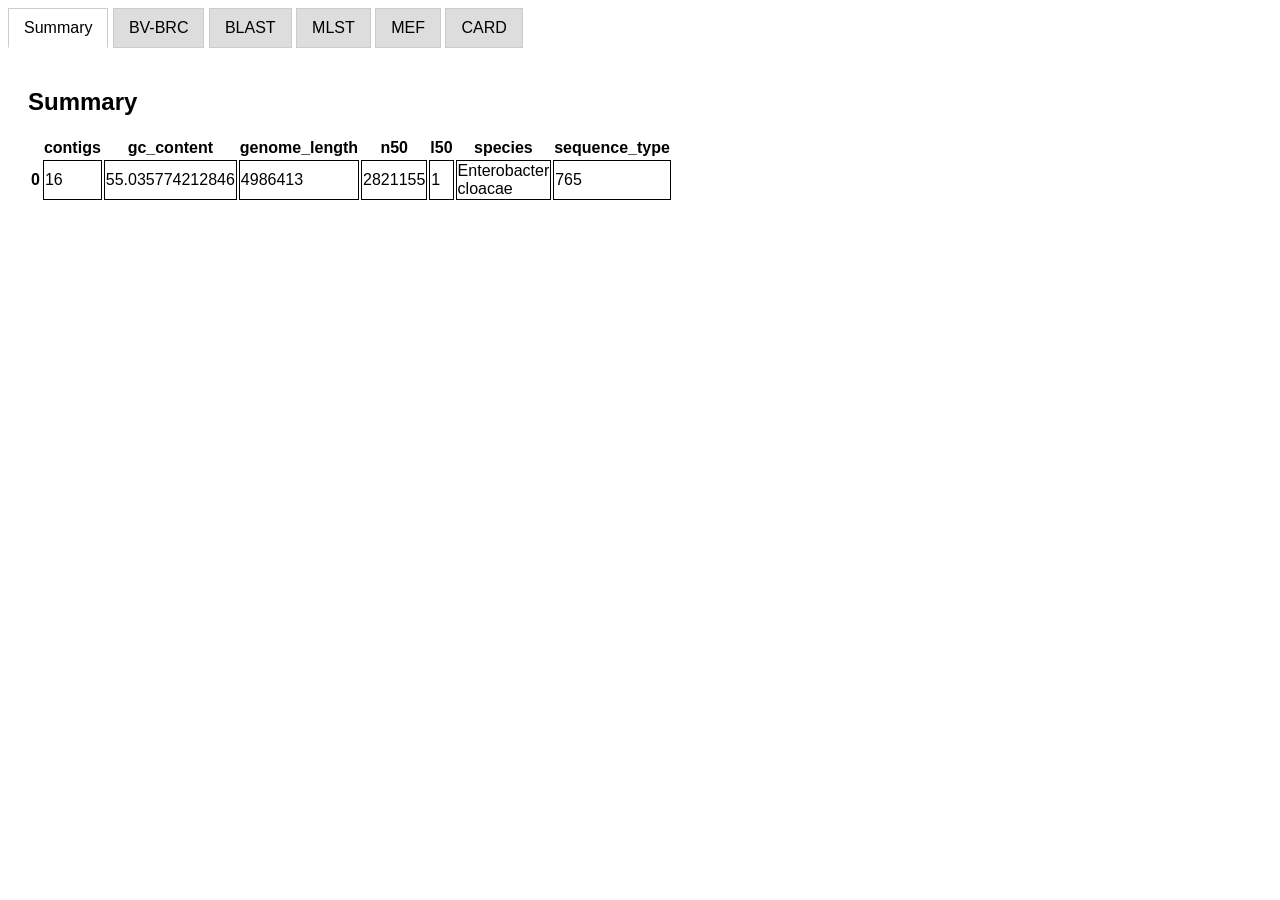
<file: data/runtime_samples/results/SW4E1_S337/summary/report.html>
<!doctype html>
<html>
	<head>
		<style>
			.tabs {
				width: 600px;
				font-family: Arial, sans-serif;
			}

			.tabs input[type="radio"] {
				display: none;
			}

			.labels label {
				display: inline-block;
				padding: 10px 15px;
				background: #ddd;
				cursor: pointer;
				border: 1px solid #ccc;
			}

			.content {
				display: none;
				padding: 20px;
			}

			table tr td {
				border: 1px solid #000;
			}

			#summary:checked ~ .contents #summary-content,
			#bvbrc:checked ~ .contents #bvbrc-content,
			#blast:checked ~ .contents #blast-content,
			#mlst:checked ~ .contents #mlst-content,
			#mef:checked ~ .contents #mef-content,
			#card:checked ~ .contents #card-content {
				display: block;
			}

			#summary:checked ~ .labels label[for="summary"],
			#bvbrc:checked ~ .labels label[for="bvbrc"],
			#blast:checked ~ .labels label[for="blast"],
			#mlst:checked ~ .labels label[for="mlst"],
			#mef:checked ~ .labels label[for="mef"],
			#card:checked ~ .labels label[for="card"] {
				background: white;
				border-bottom: 1px solid white;
			}
		</style>
	</head>

	<body>
		<div class="tabs">
			<input type="radio" id="summary" name="tabs" checked />
			<input type="radio" id="bvbrc" name="tabs" />
			<input type="radio" id="blast" name="tabs" />
			<input type="radio" id="mlst" name="tabs" />
			<input type="radio" id="mef" name="tabs" />
			<input type="radio" id="card" name="tabs" />

			<div class="labels">
				<label for="summary">Summary</label>
				<label for="bvbrc">BV-BRC</label>
				<label for="blast">BLAST</label>
				<label for="mlst">MLST</label>
				<label for="mef">MEF</label>
				<label for="card">CARD</label>
			</div>

			<div class="contents">
				<div id="summary-content" class="content">
					<h2>Summary</h2>
					<table>
						<tr>
							<th></th>
							<th>contigs</th>
							<th>gc_content</th>
							<th>genome_length</th>
							<th>n50</th>
							<th>l50</th>
							<th>species</th>
							<th>sequence_type</th>
						</tr>
						<tr>
							<th>0</th>
							<td>16</td>
							<td>55.035774212846</td>
							<td>4986413</td>
							<td>2821155</td>
							<td>1</td>
							<td>Enterobacter cloacae</td>
							<td>765</td>
						</tr>
					</table>
				</div>

				<div id="bvbrc-content" class="content">
					<h2>BV-BRC</h2>
					<table>
						<tr>
							<th></th>
							<th>contigs</th>
							<th>gc_content</th>
							<th>genome_length</th>
							<th>n50</th>
							<th>l50</th>
						</tr>
						<tr>
							<th>0</th>
							<td>16</td>
							<td>55.035774212846</td>
							<td>4986413</td>
							<td>2821155</td>
							<td>1</td>
						</tr>
					</table>
				</div>

				<div id="blast-content" class="content">
					<h2>BLAST</h2>
					<table>
						<tr>
							<th></th>
							<th>query_gene</th>
							<th>card_identity_pct</th>
							<th>contig</th>
							<th>orf_start</th>
							<th>orf_end</th>
							<th>ncbi_top_hit</th>
							<th>ncbi_accession</th>
							<th>ncbi_identity_pct</th>
							<th>ncbi_coverage_pct</th>
							<th>source</th>
							<th>location</th>
							<th>is_novel</th>
							<th>note</th>
						</tr>
						<tr>
							<th>0</th>
							<td>FosA4</td>
							<td>68.38</td>
							<td>assembly_contig_6</td>
							<td>185937</td>
							<td>186362</td>
							<td>fosA fosfomycin resistance glutathione transferase FosA</td>
							<td>WP_038415208</td>
							<td>97.16</td>
							<td>100.0</td>
							<td>AMR catalog (local)</td>
							<td>unknown</td>
							<td>yes</td>
							<td></td>
						</tr>
						<tr>
							<th>1</th>
							<td>YOC-1</td>
							<td>68.83</td>
							<td>assembly_contig_6</td>
							<td>16194</td>
							<td>17339</td>
							<td>blaCMH-32 class C beta-lactamase CMH-32</td>
							<td>WP_367187945</td>
							<td>99.47</td>
							<td>100.0</td>
							<td>AMR catalog (local)</td>
							<td>unknown</td>
							<td>yes</td>
							<td></td>
						</tr>
						<tr>
							<th>2</th>
							<td>FosA3</td>
							<td>69.85</td>
							<td>assembly_contig_6</td>
							<td>185937</td>
							<td>186362</td>
							<td>fosA fosfomycin resistance glutathione transferase FosA</td>
							<td>WP_038415208</td>
							<td>97.16</td>
							<td>100.0</td>
							<td>AMR catalog (local)</td>
							<td>unknown</td>
							<td>yes</td>
							<td></td>
						</tr>
						<tr>
							<th>3</th>
							<td>BUT-2</td>
							<td>70.23</td>
							<td>assembly_contig_6</td>
							<td>16194</td>
							<td>17339</td>
							<td>blaCMH-32 class C beta-lactamase CMH-32</td>
							<td>WP_367187945</td>
							<td>99.47</td>
							<td>100.0</td>
							<td>AMR catalog (local)</td>
							<td>unknown</td>
							<td>yes</td>
							<td></td>
						</tr>
						<tr>
							<th>4</th>
							<td>BUT-1</td>
							<td>70.23</td>
							<td>assembly_contig_6</td>
							<td>16194</td>
							<td>17339</td>
							<td>blaCMH-32 class C beta-lactamase CMH-32</td>
							<td>WP_367187945</td>
							<td>99.47</td>
							<td>100.0</td>
							<td>AMR catalog (local)</td>
							<td>unknown</td>
							<td>yes</td>
							<td></td>
						</tr>
						<tr>
							<th>5</th>
							<td>fosA5</td>
							<td>71.22</td>
							<td>assembly_contig_6</td>
							<td>185937</td>
							<td>186362</td>
							<td>fosA fosfomycin resistance glutathione transferase FosA</td>
							<td>WP_038415208</td>
							<td>97.16</td>
							<td>100.0</td>
							<td>AMR catalog (local)</td>
							<td>unknown</td>
							<td>yes</td>
							<td></td>
						</tr>
						<tr>
							<th>6</th>
							<td>SFDC-1</td>
							<td>73.23</td>
							<td>assembly_contig_6</td>
							<td>16194</td>
							<td>17339</td>
							<td>blaCMH-32 class C beta-lactamase CMH-32</td>
							<td>WP_367187945</td>
							<td>99.47</td>
							<td>100.0</td>
							<td>AMR catalog (local)</td>
							<td>unknown</td>
							<td>yes</td>
							<td></td>
						</tr>
						<tr>
							<th>7</th>
							<td>CMY-188</td>
							<td>74.02</td>
							<td>assembly_contig_6</td>
							<td>16194</td>
							<td>17339</td>
							<td>blaCMH-32 class C beta-lactamase CMH-32</td>
							<td>WP_367187945</td>
							<td>99.47</td>
							<td>100.0</td>
							<td>AMR catalog (local)</td>
							<td>unknown</td>
							<td>yes</td>
							<td></td>
						</tr>
						<tr>
							<th>8</th>
							<td>CMY-190</td>
							<td>74.02</td>
							<td>assembly_contig_6</td>
							<td>16194</td>
							<td>17339</td>
							<td>blaCMH-32 class C beta-lactamase CMH-32</td>
							<td>WP_367187945</td>
							<td>99.47</td>
							<td>100.0</td>
							<td>AMR catalog (local)</td>
							<td>unknown</td>
							<td>yes</td>
							<td></td>
						</tr>
						<tr>
							<th>9</th>
							<td>CMY-179</td>
							<td>74.02</td>
							<td>assembly_contig_6</td>
							<td>16194</td>
							<td>17339</td>
							<td>blaCMH-32 class C beta-lactamase CMH-32</td>
							<td>WP_367187945</td>
							<td>99.47</td>
							<td>100.0</td>
							<td>AMR catalog (local)</td>
							<td>unknown</td>
							<td>yes</td>
							<td></td>
						</tr>
						<tr>
							<th>10</th>
							<td>CMY-192</td>
							<td>74.03</td>
							<td>assembly_contig_6</td>
							<td>16194</td>
							<td>17339</td>
							<td>blaCMH-32 class C beta-lactamase CMH-32</td>
							<td>WP_367187945</td>
							<td>99.47</td>
							<td>100.0</td>
							<td>AMR catalog (local)</td>
							<td>unknown</td>
							<td>yes</td>
							<td></td>
						</tr>
						<tr>
							<th>11</th>
							<td>CMY-189</td>
							<td>74.28</td>
							<td>assembly_contig_6</td>
							<td>16194</td>
							<td>17339</td>
							<td>blaCMH-32 class C beta-lactamase CMH-32</td>
							<td>WP_367187945</td>
							<td>99.47</td>
							<td>100.0</td>
							<td>AMR catalog (local)</td>
							<td>unknown</td>
							<td>yes</td>
							<td></td>
						</tr>
						<tr>
							<th>12</th>
							<td>CMY-181</td>
							<td>74.54</td>
							<td>assembly_contig_6</td>
							<td>16194</td>
							<td>17339</td>
							<td>blaCMH-32 class C beta-lactamase CMH-32</td>
							<td>WP_367187945</td>
							<td>99.47</td>
							<td>100.0</td>
							<td>AMR catalog (local)</td>
							<td>unknown</td>
							<td>yes</td>
							<td></td>
						</tr>
						<tr>
							<th>13</th>
							<td>CMY-180</td>
							<td>74.54</td>
							<td>assembly_contig_6</td>
							<td>16194</td>
							<td>17339</td>
							<td>blaCMH-32 class C beta-lactamase CMH-32</td>
							<td>WP_367187945</td>
							<td>99.47</td>
							<td>100.0</td>
							<td>AMR catalog (local)</td>
							<td>unknown</td>
							<td>yes</td>
							<td></td>
						</tr>
						<tr>
							<th>14</th>
							<td>CMY-172</td>
							<td>74.8</td>
							<td>assembly_contig_6</td>
							<td>16194</td>
							<td>17339</td>
							<td>blaCMH-32 class C beta-lactamase CMH-32</td>
							<td>WP_367187945</td>
							<td>99.47</td>
							<td>100.0</td>
							<td>AMR catalog (local)</td>
							<td>unknown</td>
							<td>yes</td>
							<td></td>
						</tr>
					</table>
				</div>

				<div id="mlst-content" class="content">
					<h2>MLST</h2>
					<table>
						<tr>
							<th></th>
							<th>sample</th>
							<th>filename</th>
							<th>scheme</th>
							<th>st</th>
							<th>alleles</th>
							<th>scheme_species</th>
							<th>species</th>
							<th>species_method</th>
							<th>species_support</th>
							<th>species_matches</th>
						</tr>
						<tr>
							<th>0</th>
							<td>SW4E1_S337</td>
							<td>
								results/3TNCC7UTX9ES/SW4E1_S337/02_assembly/assembly_contigs.fasta
							</td>
							<td>ecloacae</td>
							<td>765</td>
							<td>
								[&#x27;dnaA(156)&#x27;, &#x27;fusA(92)&#x27;, &#x27;gyrB(169)&#x27;,
								&#x27;leuS(218)&#x27;, &#x27;pyrG(105)&#x27;, &#x27;rplB(22)&#x27;,
								&#x27;rpoB(99)&#x27;]
							</td>
							<td>Enterobacter cloacae complex</td>
							<td>Enterobacter cloacae</td>
							<td>rMLST</td>
							<td>100.0</td>
							<td>
								[{&#x27;species&#x27;: &#x27;Enterobacter cloacae&#x27;,
								&#x27;support&#x27;: 100.0}]
							</td>
						</tr>
					</table>
				</div>

				<div id="mef-content" class="content">
					<h2>Mobile Genetic Elements</h2>
					<table>
						<tr>
							<th></th>
							<th>sample_id</th>
							<th>element_type</th>
							<th>count</th>
						</tr>
						<tr>
							<th>0</th>
							<td>SW4E1_S337</td>
							<td>insertion sequence</td>
							<td>1</td>
						</tr>
						<tr>
							<th>1</th>
							<td>SW4E1_S337</td>
							<td>mite</td>
							<td>4</td>
						</tr>
						<tr>
							<th>2</th>
							<td>SW4E1_S337</td>
							<td>TOTAL</td>
							<td>5</td>
						</tr>
					</table>
				</div>

				<div id="card-content" class="content">
					<h2>CARD</h2>
					<table>
						<tr>
							<th></th>
							<th>Gene</th>
							<th>Antibiotic</th>
							<th>Identity_pct</th>
							<th>Coverage_pct</th>
							<th>Novel_flag</th>
							<th>Notes</th>
						</tr>
						<tr>
							<th>0</th>
							<td>acrD</td>
							<td>aminoglycoside antibiotic</td>
							<td>91.32</td>
							<td>100.0</td>
							<td>YES</td>
							<td>identity 91.3% &lt; 95.0%</td>
						</tr>
						<tr>
							<th>1</th>
							<td>adeF</td>
							<td>fluoroquinolone antibiotic; tetracycline antibiotic</td>
							<td>40.73</td>
							<td>100.0</td>
							<td>YES</td>
							<td>identity 40.7% &lt; 95.0%</td>
						</tr>
						<tr>
							<th>2</th>
							<td>mdtC</td>
							<td>aminocoumarin antibiotic</td>
							<td>91.6</td>
							<td>100.0</td>
							<td>YES</td>
							<td>identity 91.6% &lt; 95.0%</td>
						</tr>
						<tr>
							<th>3</th>
							<td>mdtB</td>
							<td>aminocoumarin antibiotic</td>
							<td>89.52</td>
							<td>100.0</td>
							<td>YES</td>
							<td>identity 89.5% &lt; 95.0%</td>
						</tr>
						<tr>
							<th>4</th>
							<td>marA</td>
							<td>
								fluoroquinolone antibiotic; monobactam; carbapenem; cephalosporin;
								glycylcycline; penicillin beta-lactam; tetracycline antibiotic;
								rifamycin antibiotic; phenicol antibiotic; disinfecting agents and
								antiseptics
							</td>
							<td>93.55</td>
							<td>99.21</td>
							<td>YES</td>
							<td>identity 93.5% &lt; 95.0%</td>
						</tr>
						<tr>
							<th>5</th>
							<td>oqxA</td>
							<td>
								fluoroquinolone antibiotic; glycylcycline; tetracycline antibiotic;
								diaminopyrimidine antibiotic; nitrofuran antibiotic
							</td>
							<td>91.82</td>
							<td>100.0</td>
							<td>YES</td>
							<td>identity 91.8% &lt; 95.0%</td>
						</tr>
						<tr>
							<th>6</th>
							<td>oqxB</td>
							<td>
								fluoroquinolone antibiotic; glycylcycline; tetracycline antibiotic;
								diaminopyrimidine antibiotic; nitrofuran antibiotic
							</td>
							<td>97.81</td>
							<td>100.0</td>
							<td>NO</td>
							<td>PASS</td>
						</tr>
						<tr>
							<th>7</th>
							<td>adeF</td>
							<td>fluoroquinolone antibiotic; tetracycline antibiotic</td>
							<td>60.84</td>
							<td>100.0</td>
							<td>YES</td>
							<td>identity 60.8% &lt; 95.0%</td>
						</tr>
						<tr>
							<th>8</th>
							<td>Klebsiella pneumoniae KpnF</td>
							<td>
								macrolide antibiotic; aminoglycoside antibiotic; cephalosporin;
								tetracycline antibiotic; peptide antibiotic; rifamycin antibiotic;
								disinfecting agents and antiseptics
							</td>
							<td>87.16</td>
							<td>100.0</td>
							<td>YES</td>
							<td>identity 87.2% &lt; 95.0%</td>
						</tr>
						<tr>
							<th>9</th>
							<td>Klebsiella pneumoniae KpnE</td>
							<td>
								macrolide antibiotic; aminoglycoside antibiotic; cephalosporin;
								tetracycline antibiotic; peptide antibiotic; rifamycin antibiotic;
								disinfecting agents and antiseptics
							</td>
							<td>84.17</td>
							<td>108.33</td>
							<td>YES</td>
							<td>identity 84.2% &lt; 95.0%</td>
						</tr>
						<tr>
							<th>10</th>
							<td>msbA</td>
							<td>nitroimidazole antibiotic</td>
							<td>94.5</td>
							<td>100.0</td>
							<td>YES</td>
							<td>identity 94.5% &lt; 95.0%</td>
						</tr>
						<tr>
							<th>11</th>
							<td>Escherichia coli mdfA</td>
							<td>
								tetracycline antibiotic; phenicol antibiotic; disinfecting agents
								and antiseptics
							</td>
							<td>86.98</td>
							<td>100.0</td>
							<td>YES</td>
							<td>identity 87.0% &lt; 95.0%</td>
						</tr>
						<tr>
							<th>12</th>
							<td>ramA</td>
							<td>
								fluoroquinolone antibiotic; monobactam; carbapenem; cephalosporin;
								glycylcycline; penicillin beta-lactam; tetracycline antibiotic;
								rifamycin antibiotic; phenicol antibiotic; disinfecting agents and
								antiseptics
							</td>
							<td>99.19</td>
							<td>100.0</td>
							<td>NO</td>
							<td>PASS</td>
						</tr>
						<tr>
							<th>13</th>
							<td>Enterobacter cloacae acrA</td>
							<td>
								fluoroquinolone antibiotic; cephalosporin; glycylcycline; penicillin
								beta-lactam; tetracycline antibiotic; rifamycin antibiotic; phenicol
								antibiotic; disinfecting agents and antiseptics
							</td>
							<td>96.22</td>
							<td>100.0</td>
							<td>NO</td>
							<td>PASS</td>
						</tr>
						<tr>
							<th>14</th>
							<td>Escherichia coli acrA</td>
							<td>
								fluoroquinolone antibiotic; cephalosporin; glycylcycline; penicillin
								beta-lactam; tetracycline antibiotic; rifamycin antibiotic; phenicol
								antibiotic; disinfecting agents and antiseptics
							</td>
							<td>86.9</td>
							<td>100.0</td>
							<td>YES</td>
							<td>identity 86.9% &lt; 95.0%</td>
						</tr>
						<tr>
							<th>15</th>
							<td>Shigella flexneri acrA</td>
							<td>
								fluoroquinolone antibiotic; cephalosporin; glycylcycline; penicillin
								beta-lactam; tetracycline antibiotic; rifamycin antibiotic; phenicol
								antibiotic; disinfecting agents and antiseptics
							</td>
							<td>86.65</td>
							<td>100.0</td>
							<td>YES</td>
							<td>identity 86.7% &lt; 95.0%</td>
						</tr>
						<tr>
							<th>16</th>
							<td>acrB</td>
							<td>
								fluoroquinolone antibiotic; cephalosporin; glycylcycline; penicillin
								beta-lactam; tetracycline antibiotic; rifamycin antibiotic; phenicol
								antibiotic; disinfecting agents and antiseptics
							</td>
							<td>92.95</td>
							<td>99.9</td>
							<td>YES</td>
							<td>identity 93.0% &lt; 95.0%</td>
						</tr>
						<tr>
							<th>17</th>
							<td>adeF</td>
							<td>fluoroquinolone antibiotic; tetracycline antibiotic</td>
							<td>40.92</td>
							<td>99.9</td>
							<td>YES</td>
							<td>identity 40.9% &lt; 95.0%</td>
						</tr>
						<tr>
							<th>18</th>
							<td>vanG</td>
							<td>glycopeptide antibiotic</td>
							<td>40.51</td>
							<td>104.87</td>
							<td>YES</td>
							<td>identity 40.5% &lt; 95.0%</td>
						</tr>
						<tr>
							<th>19</th>
							<td>adeF</td>
							<td>fluoroquinolone antibiotic; tetracycline antibiotic</td>
							<td>40.63</td>
							<td>98.02</td>
							<td>YES</td>
							<td>identity 40.6% &lt; 95.0%</td>
						</tr>
						<tr>
							<th>20</th>
							<td>bacA</td>
							<td>peptide antibiotic</td>
							<td>95.24</td>
							<td>100.0</td>
							<td>NO</td>
							<td>PASS</td>
						</tr>
						<tr>
							<th>21</th>
							<td>rsmA</td>
							<td>
								fluoroquinolone antibiotic; diaminopyrimidine antibiotic; phenicol
								antibiotic
							</td>
							<td>85.25</td>
							<td>100.0</td>
							<td>YES</td>
							<td>identity 85.2% &lt; 95.0%</td>
						</tr>
						<tr>
							<th>22</th>
							<td>emrB</td>
							<td>fluoroquinolone antibiotic</td>
							<td>92.67</td>
							<td>100.59</td>
							<td>YES</td>
							<td>identity 92.7% &lt; 95.0%</td>
						</tr>
						<tr>
							<th>23</th>
							<td>Klebsiella pneumoniae KpnH</td>
							<td>
								macrolide antibiotic; fluoroquinolone antibiotic; aminoglycoside
								antibiotic; carbapenem; cephalosporin; penicillin beta-lactam;
								peptide antibiotic
							</td>
							<td>92.48</td>
							<td>100.59</td>
							<td>YES</td>
							<td>identity 92.5% &lt; 95.0%</td>
						</tr>
						<tr>
							<th>24</th>
							<td>emrR</td>
							<td>fluoroquinolone antibiotic</td>
							<td>91.43</td>
							<td>100.0</td>
							<td>YES</td>
							<td>identity 91.4% &lt; 95.0%</td>
						</tr>
						<tr>
							<th>25</th>
							<td>leuO</td>
							<td>nucleoside antibiotic; disinfecting agents and antiseptics</td>
							<td>81.53</td>
							<td>100.0</td>
							<td>YES</td>
							<td>identity 81.5% &lt; 95.0%</td>
						</tr>
						<tr>
							<th>26</th>
							<td>CRP</td>
							<td>
								macrolide antibiotic; fluoroquinolone antibiotic; penicillin
								beta-lactam
							</td>
							<td>99.05</td>
							<td>100.0</td>
							<td>NO</td>
							<td>PASS</td>
						</tr>
						<tr>
							<th>27</th>
							<td>ArnT</td>
							<td>peptide antibiotic</td>
							<td>69.51</td>
							<td>100.0</td>
							<td>YES</td>
							<td>identity 69.5% &lt; 95.0%</td>
						</tr>
						<tr>
							<th>28</th>
							<td>PmrF</td>
							<td>peptide antibiotic</td>
							<td>85.09</td>
							<td>101.55</td>
							<td>YES</td>
							<td>identity 85.1% &lt; 95.0%</td>
						</tr>
						<tr>
							<th>29</th>
							<td>CMH-32</td>
							<td>cephalosporin</td>
							<td>99.48</td>
							<td>100.0</td>
							<td>NO</td>
							<td>PASS</td>
						</tr>
						<tr>
							<th>30</th>
							<td>CMH-17</td>
							<td>cephalosporin</td>
							<td>99.21</td>
							<td>100.0</td>
							<td>NO</td>
							<td>PASS</td>
						</tr>
						<tr>
							<th>31</th>
							<td>CMH-34</td>
							<td>cephalosporin</td>
							<td>98.95</td>
							<td>100.0</td>
							<td>NO</td>
							<td>PASS</td>
						</tr>
						<tr>
							<th>32</th>
							<td>CMH-5</td>
							<td>cephalosporin</td>
							<td>98.69</td>
							<td>100.0</td>
							<td>NO</td>
							<td>PASS</td>
						</tr>
						<tr>
							<th>33</th>
							<td>CMH-31</td>
							<td>cephalosporin</td>
							<td>96.06</td>
							<td>100.0</td>
							<td>NO</td>
							<td>PASS</td>
						</tr>
						<tr>
							<th>34</th>
							<td>CMH-15</td>
							<td>cephalosporin</td>
							<td>95.54</td>
							<td>100.0</td>
							<td>NO</td>
							<td>PASS</td>
						</tr>
						<tr>
							<th>35</th>
							<td>CMH-2</td>
							<td>cephalosporin</td>
							<td>95.8</td>
							<td>100.0</td>
							<td>NO</td>
							<td>PASS</td>
						</tr>
						<tr>
							<th>36</th>
							<td>CMH-4</td>
							<td>cephalosporin</td>
							<td>95.54</td>
							<td>100.0</td>
							<td>NO</td>
							<td>PASS</td>
						</tr>
						<tr>
							<th>37</th>
							<td>CMH-24</td>
							<td>cephalosporin</td>
							<td>95.28</td>
							<td>100.0</td>
							<td>NO</td>
							<td>PASS</td>
						</tr>
						<tr>
							<th>38</th>
							<td>CMH-18</td>
							<td>cephalosporin</td>
							<td>95.54</td>
							<td>100.0</td>
							<td>NO</td>
							<td>PASS</td>
						</tr>
						<tr>
							<th>39</th>
							<td>CMH-28</td>
							<td>cephalosporin</td>
							<td>95.01</td>
							<td>100.0</td>
							<td>NO</td>
							<td>PASS</td>
						</tr>
						<tr>
							<th>40</th>
							<td>CMH-13</td>
							<td>cephalosporin</td>
							<td>95.28</td>
							<td>100.0</td>
							<td>NO</td>
							<td>PASS</td>
						</tr>
						<tr>
							<th>41</th>
							<td>CMH-12</td>
							<td>cephalosporin</td>
							<td>95.28</td>
							<td>100.0</td>
							<td>NO</td>
							<td>PASS</td>
						</tr>
						<tr>
							<th>42</th>
							<td>CMH-8</td>
							<td>cephalosporin</td>
							<td>95.01</td>
							<td>100.0</td>
							<td>NO</td>
							<td>PASS</td>
						</tr>
						<tr>
							<th>43</th>
							<td>CMH-16</td>
							<td>cephalosporin</td>
							<td>95.28</td>
							<td>100.0</td>
							<td>NO</td>
							<td>PASS</td>
						</tr>
						<tr>
							<th>44</th>
							<td>CMH-3</td>
							<td>cephalosporin</td>
							<td>95.28</td>
							<td>100.0</td>
							<td>NO</td>
							<td>PASS</td>
						</tr>
						<tr>
							<th>45</th>
							<td>CMH-25</td>
							<td>cephalosporin</td>
							<td>95.28</td>
							<td>100.0</td>
							<td>NO</td>
							<td>PASS</td>
						</tr>
						<tr>
							<th>46</th>
							<td>CMH-21</td>
							<td>cephalosporin</td>
							<td>95.28</td>
							<td>100.0</td>
							<td>NO</td>
							<td>PASS</td>
						</tr>
						<tr>
							<th>47</th>
							<td>CMH-14</td>
							<td>cephalosporin</td>
							<td>95.28</td>
							<td>100.0</td>
							<td>NO</td>
							<td>PASS</td>
						</tr>
						<tr>
							<th>48</th>
							<td>CMH-11</td>
							<td>cephalosporin</td>
							<td>95.01</td>
							<td>100.0</td>
							<td>NO</td>
							<td>PASS</td>
						</tr>
						<tr>
							<th>49</th>
							<td>CMH-1</td>
							<td>cephalosporin</td>
							<td>95.28</td>
							<td>100.0</td>
							<td>NO</td>
							<td>PASS</td>
						</tr>
						<tr>
							<th>50</th>
							<td>CMH-7</td>
							<td>cephalosporin</td>
							<td>94.75</td>
							<td>100.0</td>
							<td>YES</td>
							<td>identity 94.8% &lt; 95.0%</td>
						</tr>
						<tr>
							<th>51</th>
							<td>CMH-20</td>
							<td>cephalosporin</td>
							<td>95.28</td>
							<td>100.0</td>
							<td>NO</td>
							<td>PASS</td>
						</tr>
						<tr>
							<th>52</th>
							<td>CMH-30</td>
							<td>cephalosporin</td>
							<td>95.01</td>
							<td>100.0</td>
							<td>NO</td>
							<td>PASS</td>
						</tr>
						<tr>
							<th>53</th>
							<td>CMH-6</td>
							<td>cephalosporin</td>
							<td>94.75</td>
							<td>100.0</td>
							<td>YES</td>
							<td>identity 94.8% &lt; 95.0%</td>
						</tr>
						<tr>
							<th>54</th>
							<td>CMH-29</td>
							<td>cephalosporin</td>
							<td>94.49</td>
							<td>100.0</td>
							<td>YES</td>
							<td>identity 94.5% &lt; 95.0%</td>
						</tr>
						<tr>
							<th>55</th>
							<td>CMH-33</td>
							<td>cephalosporin</td>
							<td>94.75</td>
							<td>100.0</td>
							<td>YES</td>
							<td>identity 94.8% &lt; 95.0%</td>
						</tr>
						<tr>
							<th>56</th>
							<td>CMH-19</td>
							<td>cephalosporin</td>
							<td>94.75</td>
							<td>100.0</td>
							<td>YES</td>
							<td>identity 94.8% &lt; 95.0%</td>
						</tr>
						<tr>
							<th>57</th>
							<td>CMH-10</td>
							<td>cephalosporin</td>
							<td>94.75</td>
							<td>100.0</td>
							<td>YES</td>
							<td>identity 94.8% &lt; 95.0%</td>
						</tr>
						<tr>
							<th>58</th>
							<td>CMH-9</td>
							<td>cephalosporin</td>
							<td>94.75</td>
							<td>100.0</td>
							<td>YES</td>
							<td>identity 94.8% &lt; 95.0%</td>
						</tr>
						<tr>
							<th>59</th>
							<td>CMH-27</td>
							<td>cephalosporin</td>
							<td>94.75</td>
							<td>100.0</td>
							<td>YES</td>
							<td>identity 94.8% &lt; 95.0%</td>
						</tr>
						<tr>
							<th>60</th>
							<td>CMH-26</td>
							<td>cephalosporin</td>
							<td>94.49</td>
							<td>100.0</td>
							<td>YES</td>
							<td>identity 94.5% &lt; 95.0%</td>
						</tr>
						<tr>
							<th>61</th>
							<td>ACT-193</td>
							<td>carbapenem; cephalosporin; penicillin beta-lactam</td>
							<td>90.81</td>
							<td>100.0</td>
							<td>YES</td>
							<td>identity 90.8% &lt; 95.0%</td>
						</tr>
						<tr>
							<th>62</th>
							<td>ACT-50</td>
							<td>carbapenem; cephalosporin; penicillin beta-lactam</td>
							<td>90.55</td>
							<td>100.0</td>
							<td>YES</td>
							<td>identity 90.5% &lt; 95.0%</td>
						</tr>
						<tr>
							<th>63</th>
							<td>ACT-180</td>
							<td>carbapenem; cephalosporin; penicillin beta-lactam</td>
							<td>90.29</td>
							<td>100.0</td>
							<td>YES</td>
							<td>identity 90.3% &lt; 95.0%</td>
						</tr>
						<tr>
							<th>64</th>
							<td>ACT-176</td>
							<td>carbapenem; cephalosporin; penicillin beta-lactam</td>
							<td>90.29</td>
							<td>100.0</td>
							<td>YES</td>
							<td>identity 90.3% &lt; 95.0%</td>
						</tr>
						<tr>
							<th>65</th>
							<td>MIR-32</td>
							<td>monobactam; cephalosporin</td>
							<td>89.24</td>
							<td>100.0</td>
							<td>YES</td>
							<td>identity 89.2% &lt; 95.0%</td>
						</tr>
						<tr>
							<th>66</th>
							<td>MIR-24</td>
							<td>monobactam; cephalosporin</td>
							<td>89.24</td>
							<td>100.0</td>
							<td>YES</td>
							<td>identity 89.2% &lt; 95.0%</td>
						</tr>
						<tr>
							<th>67</th>
							<td>MIR-28</td>
							<td>monobactam; cephalosporin</td>
							<td>89.24</td>
							<td>100.0</td>
							<td>YES</td>
							<td>identity 89.2% &lt; 95.0%</td>
						</tr>
						<tr>
							<th>68</th>
							<td>MIR-35</td>
							<td>monobactam; cephalosporin</td>
							<td>88.98</td>
							<td>100.0</td>
							<td>YES</td>
							<td>identity 89.0% &lt; 95.0%</td>
						</tr>
						<tr>
							<th>69</th>
							<td>MIR-31</td>
							<td>monobactam; cephalosporin</td>
							<td>88.71</td>
							<td>100.0</td>
							<td>YES</td>
							<td>identity 88.7% &lt; 95.0%</td>
						</tr>
						<tr>
							<th>70</th>
							<td>ACT-78</td>
							<td>carbapenem; cephalosporin; penicillin beta-lactam</td>
							<td>88.45</td>
							<td>100.0</td>
							<td>YES</td>
							<td>identity 88.5% &lt; 95.0%</td>
						</tr>
						<tr>
							<th>71</th>
							<td>MIR-33</td>
							<td>monobactam; cephalosporin</td>
							<td>88.98</td>
							<td>100.0</td>
							<td>YES</td>
							<td>identity 89.0% &lt; 95.0%</td>
						</tr>
						<tr>
							<th>72</th>
							<td>ACT-188</td>
							<td>carbapenem; cephalosporin; penicillin beta-lactam</td>
							<td>88.45</td>
							<td>100.0</td>
							<td>YES</td>
							<td>identity 88.5% &lt; 95.0%</td>
						</tr>
						<tr>
							<th>73</th>
							<td>MIR-34</td>
							<td>monobactam; cephalosporin</td>
							<td>88.98</td>
							<td>100.0</td>
							<td>YES</td>
							<td>identity 89.0% &lt; 95.0%</td>
						</tr>
						<tr>
							<th>74</th>
							<td>ACT-153</td>
							<td>carbapenem; cephalosporin; penicillin beta-lactam</td>
							<td>88.19</td>
							<td>100.0</td>
							<td>YES</td>
							<td>identity 88.2% &lt; 95.0%</td>
						</tr>
						<tr>
							<th>75</th>
							<td>ACT-146</td>
							<td>carbapenem; cephalosporin; penicillin beta-lactam</td>
							<td>88.19</td>
							<td>100.0</td>
							<td>YES</td>
							<td>identity 88.2% &lt; 95.0%</td>
						</tr>
						<tr>
							<th>76</th>
							<td>ACT-77</td>
							<td>carbapenem; cephalosporin; penicillin beta-lactam</td>
							<td>88.19</td>
							<td>100.0</td>
							<td>YES</td>
							<td>identity 88.2% &lt; 95.0%</td>
						</tr>
						<tr>
							<th>77</th>
							<td>MIR-25</td>
							<td>monobactam; cephalosporin</td>
							<td>88.71</td>
							<td>100.0</td>
							<td>YES</td>
							<td>identity 88.7% &lt; 95.0%</td>
						</tr>
						<tr>
							<th>78</th>
							<td>ACT-172</td>
							<td>carbapenem; cephalosporin; penicillin beta-lactam</td>
							<td>88.19</td>
							<td>100.0</td>
							<td>YES</td>
							<td>identity 88.2% &lt; 95.0%</td>
						</tr>
						<tr>
							<th>79</th>
							<td>ACT-165</td>
							<td>carbapenem; cephalosporin; penicillin beta-lactam</td>
							<td>88.19</td>
							<td>100.0</td>
							<td>YES</td>
							<td>identity 88.2% &lt; 95.0%</td>
						</tr>
						<tr>
							<th>80</th>
							<td>ACT-160</td>
							<td>carbapenem; cephalosporin; penicillin beta-lactam</td>
							<td>88.19</td>
							<td>100.0</td>
							<td>YES</td>
							<td>identity 88.2% &lt; 95.0%</td>
						</tr>
						<tr>
							<th>81</th>
							<td>ACT-80</td>
							<td>carbapenem; cephalosporin; penicillin beta-lactam</td>
							<td>88.19</td>
							<td>100.0</td>
							<td>YES</td>
							<td>identity 88.2% &lt; 95.0%</td>
						</tr>
						<tr>
							<th>82</th>
							<td>ACT-29</td>
							<td>carbapenem; cephalosporin; penicillin beta-lactam</td>
							<td>87.93</td>
							<td>100.0</td>
							<td>YES</td>
							<td>identity 87.9% &lt; 95.0%</td>
						</tr>
						<tr>
							<th>83</th>
							<td>MIR-30</td>
							<td>monobactam; cephalosporin</td>
							<td>88.71</td>
							<td>100.0</td>
							<td>YES</td>
							<td>identity 88.7% &lt; 95.0%</td>
						</tr>
						<tr>
							<th>84</th>
							<td>ACT-111</td>
							<td>carbapenem; cephalosporin; penicillin beta-lactam</td>
							<td>88.71</td>
							<td>100.0</td>
							<td>YES</td>
							<td>identity 88.7% &lt; 95.0%</td>
						</tr>
						<tr>
							<th>85</th>
							<td>ACT-82</td>
							<td>carbapenem; cephalosporin; penicillin beta-lactam</td>
							<td>88.19</td>
							<td>100.0</td>
							<td>YES</td>
							<td>identity 88.2% &lt; 95.0%</td>
						</tr>
						<tr>
							<th>86</th>
							<td>MIR-27</td>
							<td>monobactam; cephalosporin</td>
							<td>88.71</td>
							<td>100.0</td>
							<td>YES</td>
							<td>identity 88.7% &lt; 95.0%</td>
						</tr>
						<tr>
							<th>87</th>
							<td>ACT-81</td>
							<td>carbapenem; cephalosporin; penicillin beta-lactam</td>
							<td>87.93</td>
							<td>100.0</td>
							<td>YES</td>
							<td>identity 87.9% &lt; 95.0%</td>
						</tr>
						<tr>
							<th>88</th>
							<td>ACT-145</td>
							<td>carbapenem; cephalosporin; penicillin beta-lactam</td>
							<td>87.66</td>
							<td>100.0</td>
							<td>YES</td>
							<td>identity 87.7% &lt; 95.0%</td>
						</tr>
						<tr>
							<th>89</th>
							<td>ACT-49</td>
							<td>carbapenem; cephalosporin; penicillin beta-lactam</td>
							<td>87.93</td>
							<td>100.0</td>
							<td>YES</td>
							<td>identity 87.9% &lt; 95.0%</td>
						</tr>
						<tr>
							<th>90</th>
							<td>ACT-6</td>
							<td>carbapenem; cephalosporin; penicillin beta-lactam</td>
							<td>87.93</td>
							<td>100.0</td>
							<td>YES</td>
							<td>identity 87.9% &lt; 95.0%</td>
						</tr>
						<tr>
							<th>91</th>
							<td>ACT-168</td>
							<td>carbapenem; cephalosporin; penicillin beta-lactam</td>
							<td>88.45</td>
							<td>100.0</td>
							<td>YES</td>
							<td>identity 88.5% &lt; 95.0%</td>
						</tr>
						<tr>
							<th>92</th>
							<td>ACT-170</td>
							<td>carbapenem; cephalosporin; penicillin beta-lactam</td>
							<td>87.66</td>
							<td>100.0</td>
							<td>YES</td>
							<td>identity 87.7% &lt; 95.0%</td>
						</tr>
						<tr>
							<th>93</th>
							<td>ACT-116</td>
							<td>carbapenem; cephalosporin; penicillin beta-lactam</td>
							<td>87.66</td>
							<td>100.0</td>
							<td>YES</td>
							<td>identity 87.7% &lt; 95.0%</td>
						</tr>
						<tr>
							<th>94</th>
							<td>ACT-62</td>
							<td>carbapenem; cephalosporin; penicillin beta-lactam</td>
							<td>88.19</td>
							<td>100.0</td>
							<td>YES</td>
							<td>identity 88.2% &lt; 95.0%</td>
						</tr>
						<tr>
							<th>95</th>
							<td>ACT-182</td>
							<td>carbapenem; cephalosporin; penicillin beta-lactam</td>
							<td>87.4</td>
							<td>100.0</td>
							<td>YES</td>
							<td>identity 87.4% &lt; 95.0%</td>
						</tr>
						<tr>
							<th>96</th>
							<td>ACT-76</td>
							<td>carbapenem; cephalosporin; penicillin beta-lactam</td>
							<td>87.66</td>
							<td>100.0</td>
							<td>YES</td>
							<td>identity 87.7% &lt; 95.0%</td>
						</tr>
						<tr>
							<th>97</th>
							<td>ACT-156</td>
							<td>carbapenem; cephalosporin; penicillin beta-lactam</td>
							<td>87.14</td>
							<td>100.0</td>
							<td>YES</td>
							<td>identity 87.1% &lt; 95.0%</td>
						</tr>
						<tr>
							<th>98</th>
							<td>ACT-54</td>
							<td>carbapenem; cephalosporin; penicillin beta-lactam</td>
							<td>87.4</td>
							<td>100.0</td>
							<td>YES</td>
							<td>identity 87.4% &lt; 95.0%</td>
						</tr>
						<tr>
							<th>99</th>
							<td>ACT-140</td>
							<td>carbapenem; cephalosporin; penicillin beta-lactam</td>
							<td>87.4</td>
							<td>100.0</td>
							<td>YES</td>
							<td>identity 87.4% &lt; 95.0%</td>
						</tr>
						<tr>
							<th>100</th>
							<td>ACT-131</td>
							<td>carbapenem; cephalosporin; penicillin beta-lactam</td>
							<td>87.14</td>
							<td>100.0</td>
							<td>YES</td>
							<td>identity 87.1% &lt; 95.0%</td>
						</tr>
						<tr>
							<th>101</th>
							<td>ACT-22</td>
							<td>carbapenem; cephalosporin; penicillin beta-lactam</td>
							<td>87.4</td>
							<td>100.0</td>
							<td>YES</td>
							<td>identity 87.4% &lt; 95.0%</td>
						</tr>
						<tr>
							<th>102</th>
							<td>ACT-175</td>
							<td>carbapenem; cephalosporin; penicillin beta-lactam</td>
							<td>87.66</td>
							<td>100.0</td>
							<td>YES</td>
							<td>identity 87.7% &lt; 95.0%</td>
						</tr>
						<tr>
							<th>103</th>
							<td>ACT-117</td>
							<td>carbapenem; cephalosporin; penicillin beta-lactam</td>
							<td>87.4</td>
							<td>100.0</td>
							<td>YES</td>
							<td>identity 87.4% &lt; 95.0%</td>
						</tr>
						<tr>
							<th>104</th>
							<td>ACT-4</td>
							<td>carbapenem; cephalosporin; penicillin beta-lactam</td>
							<td>87.89</td>
							<td>100.0</td>
							<td>YES</td>
							<td>identity 87.9% &lt; 95.0%</td>
						</tr>
						<tr>
							<th>105</th>
							<td>ACT-159</td>
							<td>carbapenem; cephalosporin; penicillin beta-lactam</td>
							<td>87.66</td>
							<td>100.0</td>
							<td>YES</td>
							<td>identity 87.7% &lt; 95.0%</td>
						</tr>
						<tr>
							<th>106</th>
							<td>ACT-91</td>
							<td>carbapenem; cephalosporin; penicillin beta-lactam</td>
							<td>88.19</td>
							<td>100.0</td>
							<td>YES</td>
							<td>identity 88.2% &lt; 95.0%</td>
						</tr>
						<tr>
							<th>107</th>
							<td>ACT-109</td>
							<td>carbapenem; cephalosporin; penicillin beta-lactam</td>
							<td>87.14</td>
							<td>100.0</td>
							<td>YES</td>
							<td>identity 87.1% &lt; 95.0%</td>
						</tr>
						<tr>
							<th>108</th>
							<td>ACT-12</td>
							<td>carbapenem; cephalosporin; penicillin beta-lactam</td>
							<td>87.14</td>
							<td>100.0</td>
							<td>YES</td>
							<td>identity 87.1% &lt; 95.0%</td>
						</tr>
						<tr>
							<th>109</th>
							<td>ACT-93</td>
							<td>carbapenem; cephalosporin; penicillin beta-lactam</td>
							<td>86.88</td>
							<td>100.0</td>
							<td>YES</td>
							<td>identity 86.9% &lt; 95.0%</td>
						</tr>
						<tr>
							<th>110</th>
							<td>ACT-167</td>
							<td>carbapenem; cephalosporin; penicillin beta-lactam</td>
							<td>87.4</td>
							<td>100.0</td>
							<td>YES</td>
							<td>identity 87.4% &lt; 95.0%</td>
						</tr>
						<tr>
							<th>111</th>
							<td>ACT-13</td>
							<td>carbapenem; cephalosporin; penicillin beta-lactam</td>
							<td>87.11</td>
							<td>100.0</td>
							<td>YES</td>
							<td>identity 87.1% &lt; 95.0%</td>
						</tr>
						<tr>
							<th>112</th>
							<td>ACT-38</td>
							<td>carbapenem; cephalosporin; penicillin beta-lactam</td>
							<td>87.4</td>
							<td>100.0</td>
							<td>YES</td>
							<td>identity 87.4% &lt; 95.0%</td>
						</tr>
						<tr>
							<th>113</th>
							<td>ACT-166</td>
							<td>carbapenem; cephalosporin; penicillin beta-lactam</td>
							<td>86.88</td>
							<td>100.0</td>
							<td>YES</td>
							<td>identity 86.9% &lt; 95.0%</td>
						</tr>
						<tr>
							<th>114</th>
							<td>ACT-92</td>
							<td>carbapenem; cephalosporin; penicillin beta-lactam</td>
							<td>86.88</td>
							<td>100.0</td>
							<td>YES</td>
							<td>identity 86.9% &lt; 95.0%</td>
						</tr>
						<tr>
							<th>115</th>
							<td>ACT-187</td>
							<td>carbapenem; cephalosporin; penicillin beta-lactam</td>
							<td>87.93</td>
							<td>100.0</td>
							<td>YES</td>
							<td>identity 87.9% &lt; 95.0%</td>
						</tr>
						<tr>
							<th>116</th>
							<td>ACT-118</td>
							<td>carbapenem; cephalosporin; penicillin beta-lactam</td>
							<td>86.35</td>
							<td>100.0</td>
							<td>YES</td>
							<td>identity 86.3% &lt; 95.0%</td>
						</tr>
						<tr>
							<th>117</th>
							<td>ACT-173</td>
							<td>carbapenem; cephalosporin; penicillin beta-lactam</td>
							<td>87.37</td>
							<td>100.0</td>
							<td>YES</td>
							<td>identity 87.4% &lt; 95.0%</td>
						</tr>
						<tr>
							<th>118</th>
							<td>ACT-112</td>
							<td>carbapenem; cephalosporin; penicillin beta-lactam</td>
							<td>86.61</td>
							<td>100.0</td>
							<td>YES</td>
							<td>identity 86.6% &lt; 95.0%</td>
						</tr>
						<tr>
							<th>119</th>
							<td>ACT-8</td>
							<td>carbapenem; cephalosporin; penicillin beta-lactam</td>
							<td>86.84</td>
							<td>100.0</td>
							<td>YES</td>
							<td>identity 86.8% &lt; 95.0%</td>
						</tr>
						<tr>
							<th>120</th>
							<td>ACT-97</td>
							<td>carbapenem; cephalosporin; penicillin beta-lactam</td>
							<td>86.88</td>
							<td>100.0</td>
							<td>YES</td>
							<td>identity 86.9% &lt; 95.0%</td>
						</tr>
						<tr>
							<th>121</th>
							<td>ACT-88</td>
							<td>carbapenem; cephalosporin; penicillin beta-lactam</td>
							<td>86.61</td>
							<td>100.0</td>
							<td>YES</td>
							<td>identity 86.6% &lt; 95.0%</td>
						</tr>
						<tr>
							<th>122</th>
							<td>ACT-177</td>
							<td>carbapenem; cephalosporin; penicillin beta-lactam</td>
							<td>86.58</td>
							<td>100.0</td>
							<td>YES</td>
							<td>identity 86.6% &lt; 95.0%</td>
						</tr>
						<tr>
							<th>123</th>
							<td>ACT-95</td>
							<td>carbapenem; cephalosporin; penicillin beta-lactam</td>
							<td>86.09</td>
							<td>100.0</td>
							<td>YES</td>
							<td>identity 86.1% &lt; 95.0%</td>
						</tr>
						<tr>
							<th>124</th>
							<td>ACT-96</td>
							<td>carbapenem; cephalosporin; penicillin beta-lactam</td>
							<td>85.83</td>
							<td>100.0</td>
							<td>YES</td>
							<td>identity 85.8% &lt; 95.0%</td>
						</tr>
						<tr>
							<th>125</th>
							<td>ACT-101</td>
							<td>carbapenem; cephalosporin; penicillin beta-lactam</td>
							<td>86.09</td>
							<td>100.0</td>
							<td>YES</td>
							<td>identity 86.1% &lt; 95.0%</td>
						</tr>
						<tr>
							<th>126</th>
							<td>ACT-105</td>
							<td>carbapenem; cephalosporin; penicillin beta-lactam</td>
							<td>86.32</td>
							<td>100.0</td>
							<td>YES</td>
							<td>identity 86.3% &lt; 95.0%</td>
						</tr>
						<tr>
							<th>127</th>
							<td>ACT-185</td>
							<td>carbapenem; cephalosporin; penicillin beta-lactam</td>
							<td>86.61</td>
							<td>100.0</td>
							<td>YES</td>
							<td>identity 86.6% &lt; 95.0%</td>
						</tr>
						<tr>
							<th>128</th>
							<td>ACT-150</td>
							<td>carbapenem; cephalosporin; penicillin beta-lactam</td>
							<td>86.61</td>
							<td>100.0</td>
							<td>YES</td>
							<td>identity 86.6% &lt; 95.0%</td>
						</tr>
						<tr>
							<th>129</th>
							<td>ACT-121</td>
							<td>carbapenem; cephalosporin; penicillin beta-lactam</td>
							<td>86.61</td>
							<td>100.0</td>
							<td>YES</td>
							<td>identity 86.6% &lt; 95.0%</td>
						</tr>
						<tr>
							<th>130</th>
							<td>ACT-100</td>
							<td>carbapenem; cephalosporin; penicillin beta-lactam</td>
							<td>86.35</td>
							<td>100.0</td>
							<td>YES</td>
							<td>identity 86.3% &lt; 95.0%</td>
						</tr>
						<tr>
							<th>131</th>
							<td>ACT-98</td>
							<td>carbapenem; cephalosporin; penicillin beta-lactam</td>
							<td>86.61</td>
							<td>100.0</td>
							<td>YES</td>
							<td>identity 86.6% &lt; 95.0%</td>
						</tr>
						<tr>
							<th>132</th>
							<td>ACT-169</td>
							<td>carbapenem; cephalosporin; penicillin beta-lactam</td>
							<td>86.35</td>
							<td>100.0</td>
							<td>YES</td>
							<td>identity 86.3% &lt; 95.0%</td>
						</tr>
						<tr>
							<th>133</th>
							<td>ACT-103</td>
							<td>carbapenem; cephalosporin; penicillin beta-lactam</td>
							<td>86.09</td>
							<td>100.0</td>
							<td>YES</td>
							<td>identity 86.1% &lt; 95.0%</td>
						</tr>
						<tr>
							<th>134</th>
							<td>ACT-181</td>
							<td>carbapenem; cephalosporin; penicillin beta-lactam</td>
							<td>86.35</td>
							<td>100.0</td>
							<td>YES</td>
							<td>identity 86.3% &lt; 95.0%</td>
						</tr>
						<tr>
							<th>135</th>
							<td>ACT-154</td>
							<td>carbapenem; cephalosporin; penicillin beta-lactam</td>
							<td>86.09</td>
							<td>100.0</td>
							<td>YES</td>
							<td>identity 86.1% &lt; 95.0%</td>
						</tr>
						<tr>
							<th>136</th>
							<td>ACT-110</td>
							<td>carbapenem; cephalosporin; penicillin beta-lactam</td>
							<td>86.35</td>
							<td>100.0</td>
							<td>YES</td>
							<td>identity 86.3% &lt; 95.0%</td>
						</tr>
						<tr>
							<th>137</th>
							<td>ACT-102</td>
							<td>carbapenem; cephalosporin; penicillin beta-lactam</td>
							<td>85.83</td>
							<td>100.0</td>
							<td>YES</td>
							<td>identity 85.8% &lt; 95.0%</td>
						</tr>
						<tr>
							<th>138</th>
							<td>ACT-104</td>
							<td>carbapenem; cephalosporin; penicillin beta-lactam</td>
							<td>86.35</td>
							<td>100.0</td>
							<td>YES</td>
							<td>identity 86.3% &lt; 95.0%</td>
						</tr>
						<tr>
							<th>139</th>
							<td>ACT-143</td>
							<td>carbapenem; cephalosporin; penicillin beta-lactam</td>
							<td>85.56</td>
							<td>100.0</td>
							<td>YES</td>
							<td>identity 85.6% &lt; 95.0%</td>
						</tr>
						<tr>
							<th>140</th>
							<td>ACT-142</td>
							<td>carbapenem; cephalosporin; penicillin beta-lactam</td>
							<td>86.35</td>
							<td>100.0</td>
							<td>YES</td>
							<td>identity 86.3% &lt; 95.0%</td>
						</tr>
						<tr>
							<th>141</th>
							<td>ACT-120</td>
							<td>carbapenem; cephalosporin; penicillin beta-lactam</td>
							<td>86.35</td>
							<td>100.0</td>
							<td>YES</td>
							<td>identity 86.3% &lt; 95.0%</td>
						</tr>
						<tr>
							<th>142</th>
							<td>ACT-190</td>
							<td>carbapenem; cephalosporin; penicillin beta-lactam</td>
							<td>85.83</td>
							<td>100.0</td>
							<td>YES</td>
							<td>identity 85.8% &lt; 95.0%</td>
						</tr>
						<tr>
							<th>143</th>
							<td>ACT-107</td>
							<td>carbapenem; cephalosporin; penicillin beta-lactam</td>
							<td>85.83</td>
							<td>100.0</td>
							<td>YES</td>
							<td>identity 85.8% &lt; 95.0%</td>
						</tr>
						<tr>
							<th>144</th>
							<td>ACT-99</td>
							<td>carbapenem; cephalosporin; penicillin beta-lactam</td>
							<td>85.83</td>
							<td>100.0</td>
							<td>YES</td>
							<td>identity 85.8% &lt; 95.0%</td>
						</tr>
						<tr>
							<th>145</th>
							<td>ACT-144</td>
							<td>carbapenem; cephalosporin; penicillin beta-lactam</td>
							<td>84.25</td>
							<td>100.0</td>
							<td>YES</td>
							<td>identity 84.2% &lt; 95.0%</td>
						</tr>
						<tr>
							<th>146</th>
							<td>ACT-158</td>
							<td>carbapenem; cephalosporin; penicillin beta-lactam</td>
							<td>83.99</td>
							<td>100.0</td>
							<td>YES</td>
							<td>identity 84.0% &lt; 95.0%</td>
						</tr>
						<tr>
							<th>147</th>
							<td>ACT-108</td>
							<td>carbapenem; cephalosporin; penicillin beta-lactam</td>
							<td>83.73</td>
							<td>100.0</td>
							<td>YES</td>
							<td>identity 83.7% &lt; 95.0%</td>
						</tr>
						<tr>
							<th>148</th>
							<td>ACT-115</td>
							<td>carbapenem; cephalosporin; penicillin beta-lactam</td>
							<td>83.99</td>
							<td>100.0</td>
							<td>YES</td>
							<td>identity 84.0% &lt; 95.0%</td>
						</tr>
						<tr>
							<th>149</th>
							<td>ACT-192</td>
							<td>carbapenem; cephalosporin; penicillin beta-lactam</td>
							<td>83.2</td>
							<td>100.0</td>
							<td>YES</td>
							<td>identity 83.2% &lt; 95.0%</td>
						</tr>
						<tr>
							<th>150</th>
							<td>ACT-189</td>
							<td>carbapenem; cephalosporin; penicillin beta-lactam</td>
							<td>83.46</td>
							<td>100.0</td>
							<td>YES</td>
							<td>identity 83.5% &lt; 95.0%</td>
						</tr>
						<tr>
							<th>151</th>
							<td>ACT-157</td>
							<td>carbapenem; cephalosporin; penicillin beta-lactam</td>
							<td>83.99</td>
							<td>100.0</td>
							<td>YES</td>
							<td>identity 84.0% &lt; 95.0%</td>
						</tr>
						<tr>
							<th>152</th>
							<td>ACT-171</td>
							<td>carbapenem; cephalosporin; penicillin beta-lactam</td>
							<td>83.46</td>
							<td>100.0</td>
							<td>YES</td>
							<td>identity 83.5% &lt; 95.0%</td>
						</tr>
						<tr>
							<th>153</th>
							<td>ACT-151</td>
							<td>carbapenem; cephalosporin; penicillin beta-lactam</td>
							<td>83.46</td>
							<td>100.0</td>
							<td>YES</td>
							<td>identity 83.5% &lt; 95.0%</td>
						</tr>
						<tr>
							<th>154</th>
							<td>ACT-141</td>
							<td>carbapenem; cephalosporin; penicillin beta-lactam</td>
							<td>83.46</td>
							<td>100.0</td>
							<td>YES</td>
							<td>identity 83.5% &lt; 95.0%</td>
						</tr>
						<tr>
							<th>155</th>
							<td>ACT-106</td>
							<td>carbapenem; cephalosporin; penicillin beta-lactam</td>
							<td>83.46</td>
							<td>100.0</td>
							<td>YES</td>
							<td>identity 83.5% &lt; 95.0%</td>
						</tr>
						<tr>
							<th>156</th>
							<td>ACT-90</td>
							<td>carbapenem; cephalosporin; penicillin beta-lactam</td>
							<td>83.2</td>
							<td>100.0</td>
							<td>YES</td>
							<td>identity 83.2% &lt; 95.0%</td>
						</tr>
						<tr>
							<th>157</th>
							<td>ACT-184</td>
							<td>carbapenem; cephalosporin; penicillin beta-lactam</td>
							<td>83.46</td>
							<td>100.0</td>
							<td>YES</td>
							<td>identity 83.5% &lt; 95.0%</td>
						</tr>
						<tr>
							<th>158</th>
							<td>ACT-186</td>
							<td>carbapenem; cephalosporin; penicillin beta-lactam</td>
							<td>83.2</td>
							<td>100.0</td>
							<td>YES</td>
							<td>identity 83.2% &lt; 95.0%</td>
						</tr>
						<tr>
							<th>159</th>
							<td>ACT-155</td>
							<td>carbapenem; cephalosporin; penicillin beta-lactam</td>
							<td>83.73</td>
							<td>100.0</td>
							<td>YES</td>
							<td>identity 83.7% &lt; 95.0%</td>
						</tr>
						<tr>
							<th>160</th>
							<td>ACT-123</td>
							<td>carbapenem; cephalosporin; penicillin beta-lactam</td>
							<td>83.2</td>
							<td>100.0</td>
							<td>YES</td>
							<td>identity 83.2% &lt; 95.0%</td>
						</tr>
						<tr>
							<th>161</th>
							<td>ACT-194</td>
							<td>carbapenem; cephalosporin; penicillin beta-lactam</td>
							<td>83.2</td>
							<td>100.0</td>
							<td>YES</td>
							<td>identity 83.2% &lt; 95.0%</td>
						</tr>
						<tr>
							<th>162</th>
							<td>ACT-148</td>
							<td>carbapenem; cephalosporin; penicillin beta-lactam</td>
							<td>83.2</td>
							<td>100.0</td>
							<td>YES</td>
							<td>identity 83.2% &lt; 95.0%</td>
						</tr>
						<tr>
							<th>163</th>
							<td>ACT-183</td>
							<td>carbapenem; cephalosporin; penicillin beta-lactam</td>
							<td>82.94</td>
							<td>100.0</td>
							<td>YES</td>
							<td>identity 82.9% &lt; 95.0%</td>
						</tr>
						<tr>
							<th>164</th>
							<td>ACT-124</td>
							<td>carbapenem; cephalosporin; penicillin beta-lactam</td>
							<td>82.41</td>
							<td>100.0</td>
							<td>YES</td>
							<td>identity 82.4% &lt; 95.0%</td>
						</tr>
						<tr>
							<th>165</th>
							<td>ACT-122</td>
							<td>carbapenem; cephalosporin; penicillin beta-lactam</td>
							<td>82.94</td>
							<td>100.0</td>
							<td>YES</td>
							<td>identity 82.9% &lt; 95.0%</td>
						</tr>
						<tr>
							<th>166</th>
							<td>ACT-94</td>
							<td>carbapenem; cephalosporin; penicillin beta-lactam</td>
							<td>83.2</td>
							<td>100.0</td>
							<td>YES</td>
							<td>identity 83.2% &lt; 95.0%</td>
						</tr>
						<tr>
							<th>167</th>
							<td>ACT-89</td>
							<td>carbapenem; cephalosporin; penicillin beta-lactam</td>
							<td>82.68</td>
							<td>100.0</td>
							<td>YES</td>
							<td>identity 82.7% &lt; 95.0%</td>
						</tr>
						<tr>
							<th>168</th>
							<td>ACT-178</td>
							<td>carbapenem; cephalosporin; penicillin beta-lactam</td>
							<td>82.94</td>
							<td>100.0</td>
							<td>YES</td>
							<td>identity 82.9% &lt; 95.0%</td>
						</tr>
						<tr>
							<th>169</th>
							<td>ACT-174</td>
							<td>carbapenem; cephalosporin; penicillin beta-lactam</td>
							<td>82.94</td>
							<td>100.0</td>
							<td>YES</td>
							<td>identity 82.9% &lt; 95.0%</td>
						</tr>
						<tr>
							<th>170</th>
							<td>ACT-113</td>
							<td>carbapenem; cephalosporin; penicillin beta-lactam</td>
							<td>82.94</td>
							<td>100.0</td>
							<td>YES</td>
							<td>identity 82.9% &lt; 95.0%</td>
						</tr>
						<tr>
							<th>171</th>
							<td>ACT-GC1</td>
							<td>carbapenem; cephalosporin; penicillin beta-lactam</td>
							<td>82.81</td>
							<td>100.0</td>
							<td>YES</td>
							<td>identity 82.8% &lt; 95.0%</td>
						</tr>
						<tr>
							<th>172</th>
							<td>ACT-191</td>
							<td>carbapenem; cephalosporin; penicillin beta-lactam</td>
							<td>82.94</td>
							<td>100.0</td>
							<td>YES</td>
							<td>identity 82.9% &lt; 95.0%</td>
						</tr>
						<tr>
							<th>173</th>
							<td>ACT-179</td>
							<td>carbapenem; cephalosporin; penicillin beta-lactam</td>
							<td>82.94</td>
							<td>100.0</td>
							<td>YES</td>
							<td>identity 82.9% &lt; 95.0%</td>
						</tr>
						<tr>
							<th>174</th>
							<td>ACT-86</td>
							<td>carbapenem; cephalosporin; penicillin beta-lactam</td>
							<td>82.94</td>
							<td>100.0</td>
							<td>YES</td>
							<td>identity 82.9% &lt; 95.0%</td>
						</tr>
						<tr>
							<th>175</th>
							<td>ACT-119</td>
							<td>carbapenem; cephalosporin; penicillin beta-lactam</td>
							<td>82.68</td>
							<td>100.0</td>
							<td>YES</td>
							<td>identity 82.7% &lt; 95.0%</td>
						</tr>
						<tr>
							<th>176</th>
							<td>ACT-85</td>
							<td>carbapenem; cephalosporin; penicillin beta-lactam</td>
							<td>82.68</td>
							<td>100.0</td>
							<td>YES</td>
							<td>identity 82.7% &lt; 95.0%</td>
						</tr>
						<tr>
							<th>177</th>
							<td>ACT-162</td>
							<td>carbapenem; cephalosporin; penicillin beta-lactam</td>
							<td>86.09</td>
							<td>100.0</td>
							<td>YES</td>
							<td>identity 86.1% &lt; 95.0%</td>
						</tr>
						<tr>
							<th>178</th>
							<td>ACT-161</td>
							<td>carbapenem; cephalosporin; penicillin beta-lactam</td>
							<td>86.09</td>
							<td>100.0</td>
							<td>YES</td>
							<td>identity 86.1% &lt; 95.0%</td>
						</tr>
						<tr>
							<th>179</th>
							<td>CMY-176</td>
							<td>cephalosporin</td>
							<td>76.38</td>
							<td>100.0</td>
							<td>YES</td>
							<td>identity 76.4% &lt; 95.0%</td>
						</tr>
						<tr>
							<th>180</th>
							<td>CMY-183</td>
							<td>cephalosporin</td>
							<td>76.12</td>
							<td>100.0</td>
							<td>YES</td>
							<td>identity 76.1% &lt; 95.0%</td>
						</tr>
						<tr>
							<th>181</th>
							<td>CMY-132</td>
							<td>cephalosporin</td>
							<td>75.85</td>
							<td>100.0</td>
							<td>YES</td>
							<td>identity 75.8% &lt; 95.0%</td>
						</tr>
						<tr>
							<th>182</th>
							<td>CMY-182</td>
							<td>cephalosporin</td>
							<td>75.33</td>
							<td>100.0</td>
							<td>YES</td>
							<td>identity 75.3% &lt; 95.0%</td>
						</tr>
						<tr>
							<th>183</th>
							<td>CMY-199</td>
							<td>cephalosporin</td>
							<td>75.59</td>
							<td>100.0</td>
							<td>YES</td>
							<td>identity 75.6% &lt; 95.0%</td>
						</tr>
						<tr>
							<th>184</th>
							<td>CMY-198</td>
							<td>cephalosporin</td>
							<td>75.59</td>
							<td>100.0</td>
							<td>YES</td>
							<td>identity 75.6% &lt; 95.0%</td>
						</tr>
						<tr>
							<th>185</th>
							<td>CMY-136</td>
							<td>cephalosporin</td>
							<td>75.59</td>
							<td>100.0</td>
							<td>YES</td>
							<td>identity 75.6% &lt; 95.0%</td>
						</tr>
						<tr>
							<th>186</th>
							<td>CMY-177</td>
							<td>cephalosporin</td>
							<td>75.59</td>
							<td>100.0</td>
							<td>YES</td>
							<td>identity 75.6% &lt; 95.0%</td>
						</tr>
						<tr>
							<th>187</th>
							<td>CMY-196</td>
							<td>cephalosporin</td>
							<td>75.33</td>
							<td>100.0</td>
							<td>YES</td>
							<td>identity 75.3% &lt; 95.0%</td>
						</tr>
						<tr>
							<th>188</th>
							<td>CMY-181</td>
							<td>cephalosporin</td>
							<td>74.54</td>
							<td>100.0</td>
							<td>YES</td>
							<td>identity 74.5% &lt; 95.0%</td>
						</tr>
						<tr>
							<th>189</th>
							<td>CMY-175</td>
							<td>cephalosporin</td>
							<td>75.59</td>
							<td>100.0</td>
							<td>YES</td>
							<td>identity 75.6% &lt; 95.0%</td>
						</tr>
						<tr>
							<th>190</th>
							<td>CMY-191</td>
							<td>cephalosporin</td>
							<td>75.33</td>
							<td>100.0</td>
							<td>YES</td>
							<td>identity 75.3% &lt; 95.0%</td>
						</tr>
						<tr>
							<th>191</th>
							<td>CMY-189</td>
							<td>cephalosporin</td>
							<td>74.28</td>
							<td>100.0</td>
							<td>YES</td>
							<td>identity 74.3% &lt; 95.0%</td>
						</tr>
						<tr>
							<th>192</th>
							<td>CMY-197</td>
							<td>cephalosporin</td>
							<td>75.33</td>
							<td>100.0</td>
							<td>YES</td>
							<td>identity 75.3% &lt; 95.0%</td>
						</tr>
						<tr>
							<th>193</th>
							<td>CMY-195</td>
							<td>cephalosporin</td>
							<td>75.33</td>
							<td>100.0</td>
							<td>YES</td>
							<td>identity 75.3% &lt; 95.0%</td>
						</tr>
						<tr>
							<th>194</th>
							<td>CMY-188</td>
							<td>cephalosporin</td>
							<td>74.02</td>
							<td>100.0</td>
							<td>YES</td>
							<td>identity 74.0% &lt; 95.0%</td>
						</tr>
						<tr>
							<th>195</th>
							<td>CMY-180</td>
							<td>cephalosporin</td>
							<td>74.54</td>
							<td>100.0</td>
							<td>YES</td>
							<td>identity 74.5% &lt; 95.0%</td>
						</tr>
						<tr>
							<th>196</th>
							<td>CMY-190</td>
							<td>cephalosporin</td>
							<td>74.02</td>
							<td>100.0</td>
							<td>YES</td>
							<td>identity 74.0% &lt; 95.0%</td>
						</tr>
						<tr>
							<th>197</th>
							<td>CMY-179</td>
							<td>cephalosporin</td>
							<td>74.02</td>
							<td>100.0</td>
							<td>YES</td>
							<td>identity 74.0% &lt; 95.0%</td>
						</tr>
						<tr>
							<th>198</th>
							<td>CMY-184</td>
							<td>cephalosporin</td>
							<td>75.07</td>
							<td>100.0</td>
							<td>YES</td>
							<td>identity 75.1% &lt; 95.0%</td>
						</tr>
						<tr>
							<th>199</th>
							<td>CMY-194</td>
							<td>cephalosporin</td>
							<td>75.33</td>
							<td>100.0</td>
							<td>YES</td>
							<td>identity 75.3% &lt; 95.0%</td>
						</tr>
						<tr>
							<th>200</th>
							<td>CMY-186</td>
							<td>cephalosporin</td>
							<td>75.07</td>
							<td>100.0</td>
							<td>YES</td>
							<td>identity 75.1% &lt; 95.0%</td>
						</tr>
						<tr>
							<th>201</th>
							<td>CMY-178</td>
							<td>cephalosporin</td>
							<td>75.07</td>
							<td>100.0</td>
							<td>YES</td>
							<td>identity 75.1% &lt; 95.0%</td>
						</tr>
						<tr>
							<th>202</th>
							<td>CMY-172</td>
							<td>cephalosporin</td>
							<td>74.8</td>
							<td>100.0</td>
							<td>YES</td>
							<td>identity 74.8% &lt; 95.0%</td>
						</tr>
						<tr>
							<th>203</th>
							<td>SFDC-1</td>
							<td>cephalosporin</td>
							<td>73.23</td>
							<td>100.0</td>
							<td>YES</td>
							<td>identity 73.2% &lt; 95.0%</td>
						</tr>
						<tr>
							<th>204</th>
							<td>CMY-192</td>
							<td>cephalosporin</td>
							<td>74.03</td>
							<td>100.0</td>
							<td>YES</td>
							<td>identity 74.0% &lt; 95.0%</td>
						</tr>
						<tr>
							<th>205</th>
							<td>BUT-2</td>
							<td>cephalosporin</td>
							<td>70.23</td>
							<td>100.0</td>
							<td>YES</td>
							<td>identity 70.2% &lt; 95.0%</td>
						</tr>
						<tr>
							<th>206</th>
							<td>BUT-1</td>
							<td>cephalosporin</td>
							<td>70.23</td>
							<td>100.0</td>
							<td>YES</td>
							<td>identity 70.2% &lt; 95.0%</td>
						</tr>
						<tr>
							<th>207</th>
							<td>YOC-1</td>
							<td>cephalosporin</td>
							<td>68.83</td>
							<td>100.0</td>
							<td>YES</td>
							<td>identity 68.8% &lt; 95.0%</td>
						</tr>
						<tr>
							<th>208</th>
							<td>FosA2</td>
							<td>phosphonic acid antibiotic</td>
							<td>95.74</td>
							<td>100.0</td>
							<td>NO</td>
							<td>PASS</td>
						</tr>
						<tr>
							<th>209</th>
							<td>FosA8</td>
							<td>phosphonic acid antibiotic</td>
							<td>78.72</td>
							<td>100.0</td>
							<td>YES</td>
							<td>identity 78.7% &lt; 95.0%</td>
						</tr>
						<tr>
							<th>210</th>
							<td>fosA5</td>
							<td>
								fluoroquinolone antibiotic; aminoglycoside antibiotic; phosphonic
								acid antibiotic
							</td>
							<td>71.22</td>
							<td>100.0</td>
							<td>YES</td>
							<td>identity 71.2% &lt; 95.0%</td>
						</tr>
						<tr>
							<th>211</th>
							<td>FosA3</td>
							<td>phosphonic acid antibiotic</td>
							<td>69.85</td>
							<td>100.0</td>
							<td>YES</td>
							<td>identity 69.8% &lt; 95.0%</td>
						</tr>
						<tr>
							<th>212</th>
							<td>FosA4</td>
							<td>phosphonic acid antibiotic</td>
							<td>68.38</td>
							<td>100.0</td>
							<td>YES</td>
							<td>identity 68.4% &lt; 95.0%</td>
						</tr>
						<tr>
							<th>213</th>
							<td>
								Escherichia coli UhpT with mutation conferring resistance to
								fosfomycin
							</td>
							<td>phosphonic acid antibiotic</td>
							<td>93.74</td>
							<td>100.0</td>
							<td>YES</td>
							<td>identity 93.7% &lt; 95.0%</td>
						</tr>
						<tr>
							<th>214</th>
							<td>
								Haemophilus influenzae PBP3 conferring resistance to beta-lactam
								antibiotics
							</td>
							<td>cephalosporin; penicillin beta-lactam</td>
							<td>52.57</td>
							<td>96.39</td>
							<td>YES</td>
							<td>identity 52.6% &lt; 95.0%</td>
						</tr>
						<tr>
							<th>215</th>
							<td>
								Haemophilus influenzae PBP3 conferring resistance to beta-lactam
								antibiotics
							</td>
							<td>cephalosporin; penicillin beta-lactam</td>
							<td>52.57</td>
							<td>96.39</td>
							<td>YES</td>
							<td>identity 52.6% &lt; 95.0%</td>
						</tr>
						<tr>
							<th>216</th>
							<td>
								Escherichia coli cyaA with mutation conferring resistance to
								fosfomycin
							</td>
							<td>phosphonic acid antibiotic</td>
							<td>93.87</td>
							<td>99.88</td>
							<td>YES</td>
							<td>identity 93.9% &lt; 95.0%</td>
						</tr>
						<tr>
							<th>217</th>
							<td>baeR</td>
							<td>aminoglycoside antibiotic; aminocoumarin antibiotic</td>
							<td>99.58</td>
							<td>100.0</td>
							<td>NO</td>
							<td>PASS</td>
						</tr>
						<tr>
							<th>218</th>
							<td>baeS</td>
							<td>aminoglycoside antibiotic; aminocoumarin antibiotic</td>
							<td>97.86</td>
							<td>100.0</td>
							<td>NO</td>
							<td>PASS</td>
						</tr>
						<tr>
							<th>219</th>
							<td>
								Escherichia coli AcrAB-TolC with MarR mutations conferring
								resistance to ciprofloxacin and tetracycline
							</td>
							<td>
								fluoroquinolone antibiotic; cephalosporin; glycylcycline; penicillin
								beta-lactam; tetracycline antibiotic; rifamycin antibiotic; phenicol
								antibiotic; disinfecting agents and antiseptics
							</td>
							<td>86.81</td>
							<td>100.0</td>
							<td>YES</td>
							<td>identity 86.8% &lt; 95.0%</td>
						</tr>
						<tr>
							<th>220</th>
							<td>
								Escherichia coli soxS with mutation conferring antibiotic resistance
							</td>
							<td>
								fluoroquinolone antibiotic; monobactam; carbapenem; cephalosporin;
								glycylcycline; penicillin beta-lactam; tetracycline antibiotic;
								rifamycin antibiotic; phenicol antibiotic; disinfecting agents and
								antiseptics
							</td>
							<td>89.72</td>
							<td>100.93</td>
							<td>YES</td>
							<td>identity 89.7% &lt; 95.0%</td>
						</tr>
					</table>
				</div>
			</div>
		</div>
	</body>
</html>
</file>
